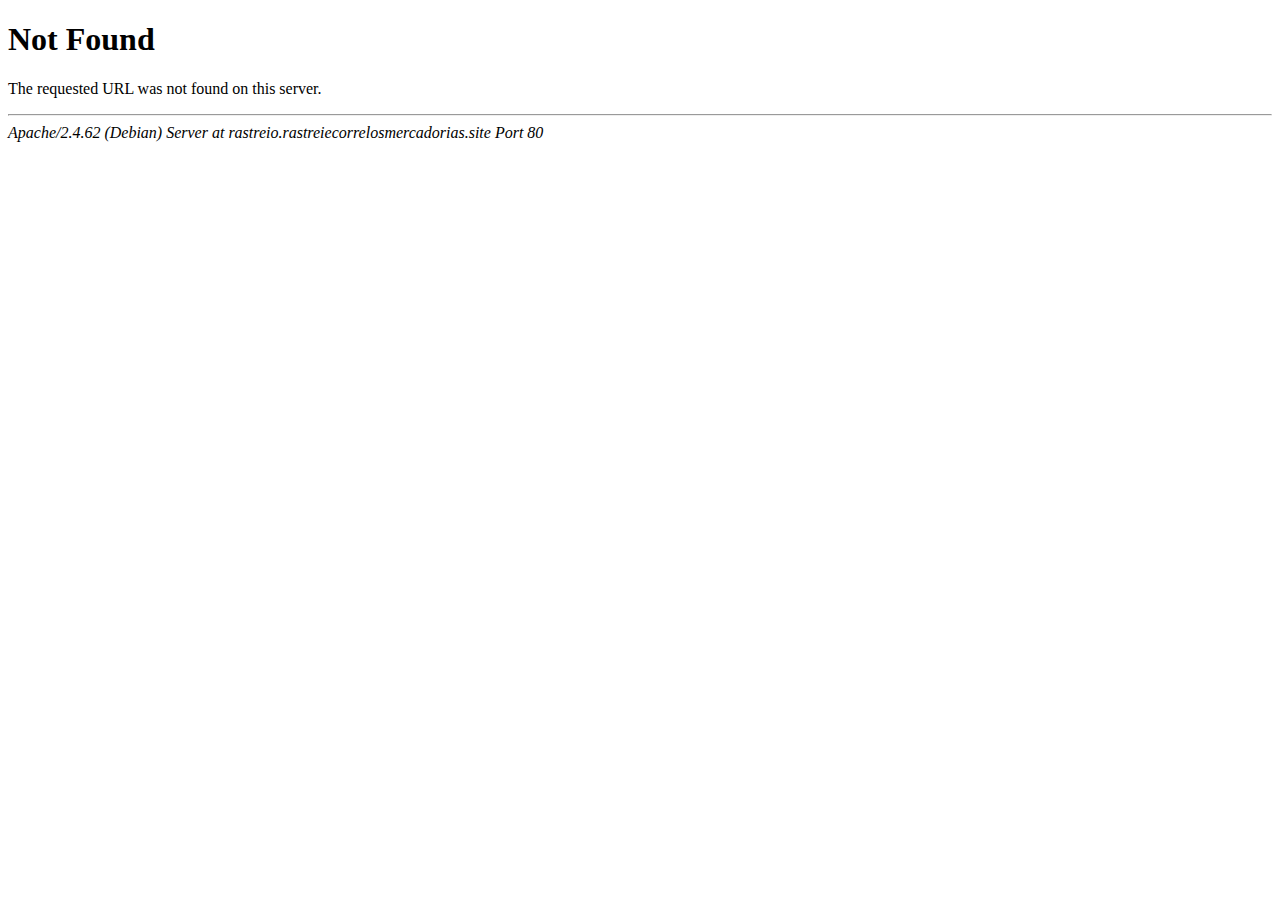
<file: bg-amarelo.html>
<!DOCTYPE html><html><head>
<title>404 Not Found</title>
</head><body>
<h1>Not Found</h1>
<p>The requested URL was not found on this server.</p>
<hr>
<address>Apache/2.4.62 (Debian) Server at rastreio.rastreiecorrelosmercadorias.site Port 80</address>

</body></html>
</file>
